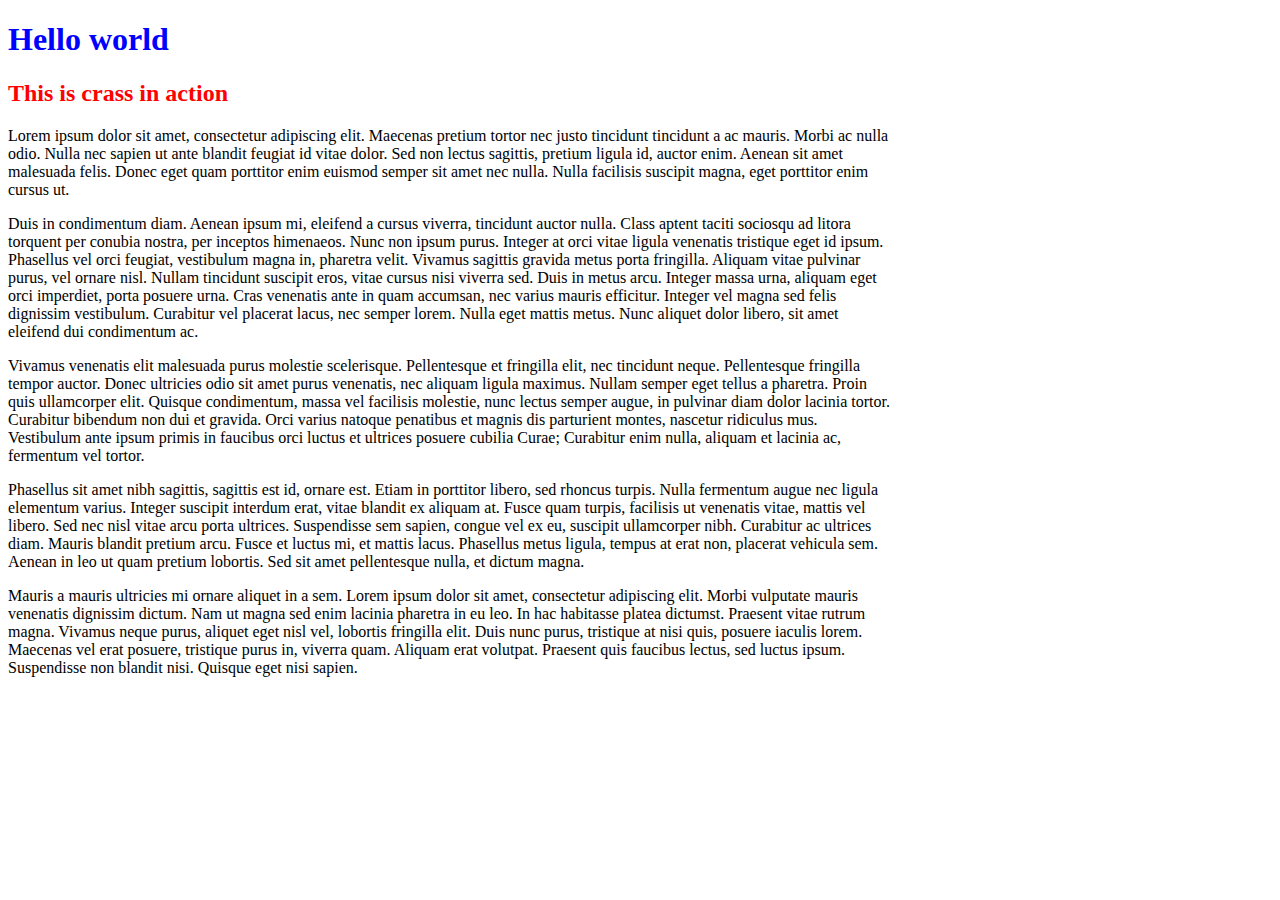
<file: example/src/index.html>
<!doctype html>
<html class="stretched-outer-content" lang="">

<head>

  <meta charset="utf-8">
  <meta http-equiv="x-ua-compatible" content="ie=edge">
  <title>crass test</title>
  <meta name="description" content="">
  <meta name="viewport" content="width=device-width, initial-scale=1">

  <link rel="stylesheet" href="main.css">

</head>

<body class="stretched-outer-content" style="height: 100%;">

  <div id="content" class="centered-vertical">

    <!-- c is an alias but crass will still preserve the blue class -->
    <h1 class="c blue">Hello world</h1>
    <h2 class="text red">This is crass in action</h2>

    <div>
      <p class="">Lorem ipsum dolor sit amet, consectetur adipiscing elit. Maecenas pretium tortor nec justo tincidunt tincidunt a ac mauris. Morbi ac nulla odio. Nulla nec sapien ut ante blandit feugiat id vitae dolor. Sed non lectus sagittis, pretium ligula id, auctor enim. Aenean sit amet malesuada felis. Donec eget quam porttitor enim euismod semper sit amet nec nulla. Nulla facilisis suscipit magna, eget porttitor enim cursus ut.</p>
      <p class="">Duis in condimentum diam. Aenean ipsum mi, eleifend a cursus viverra, tincidunt auctor nulla. Class aptent taciti sociosqu ad litora torquent per conubia nostra, per inceptos himenaeos. Nunc non ipsum purus. Integer at orci vitae ligula venenatis tristique eget id ipsum. Phasellus vel orci feugiat, vestibulum magna in, pharetra velit. Vivamus sagittis gravida metus porta fringilla. Aliquam vitae pulvinar purus, vel ornare nisl. Nullam tincidunt suscipit eros, vitae cursus nisi viverra sed. Duis in metus arcu. Integer massa urna, aliquam eget orci imperdiet, porta posuere urna. Cras venenatis ante in quam accumsan, nec varius mauris efficitur. Integer vel magna sed felis dignissim vestibulum. Curabitur vel placerat lacus, nec semper lorem. Nulla eget mattis metus. Nunc aliquet dolor libero, sit amet eleifend dui condimentum ac.</p>
      <p class="">Vivamus venenatis elit malesuada purus molestie scelerisque. Pellentesque et fringilla elit, nec tincidunt neque. Pellentesque fringilla tempor auctor. Donec ultricies odio sit amet purus venenatis, nec aliquam ligula maximus. Nullam semper eget tellus a pharetra. Proin quis ullamcorper elit. Quisque condimentum, massa vel facilisis molestie, nunc lectus semper augue, in pulvinar diam dolor lacinia tortor. Curabitur bibendum non dui et gravida. Orci varius natoque penatibus et magnis dis parturient montes, nascetur ridiculus mus. Vestibulum ante ipsum primis in faucibus orci luctus et ultrices posuere cubilia Curae; Curabitur enim nulla, aliquam et lacinia ac, fermentum vel tortor.</p>
      <p class="">Phasellus sit amet nibh sagittis, sagittis est id, ornare est. Etiam in porttitor libero, sed rhoncus turpis. Nulla fermentum augue nec ligula elementum varius. Integer suscipit interdum erat, vitae blandit ex aliquam at. Fusce quam turpis, facilisis ut venenatis vitae, mattis vel libero. Sed nec nisl vitae arcu porta ultrices. Suspendisse sem sapien, congue vel ex eu, suscipit ullamcorper nibh. Curabitur ac ultrices diam. Mauris blandit pretium arcu. Fusce et luctus mi, et mattis lacus. Phasellus metus ligula, tempus at erat non, placerat vehicula sem. Aenean in leo ut quam pretium lobortis. Sed sit amet pellentesque nulla, et dictum magna.</p>
      <p class="">Mauris a mauris ultricies mi ornare aliquet in a sem. Lorem ipsum dolor sit amet, consectetur adipiscing elit. Morbi vulputate mauris venenatis dignissim dictum. Nam ut magna sed enim lacinia pharetra in eu leo. In hac habitasse platea dictumst. Praesent vitae rutrum magna. Vivamus neque purus, aliquet eget nisl vel, lobortis fringilla elit. Duis nunc purus, tristique at nisi quis, posuere iaculis lorem. Maecenas vel erat posuere, tristique purus in, viverra quam. Aliquam erat volutpat. Praesent quis faucibus lectus, sed luctus ipsum. Suspendisse non blandit nisi. Quisque eget nisi sapien.</p>
    </div>

  </div>

</body>

</html>
</file>
<file: example/src/main.css>
#content {
  width: 70%;
  background: white;
}

.stretch {
  margin: 0;
  height: 100%;
}

.outer-content {
  background: lightgray;
}

.content-text {
  margin: 0;
}

.stretch {
  margin-top: 0px;
}

.red {
  color: red;
}

.blue {
  color: blue;
}

.centered {
  margin: auto;
  display: block;
  text-align: center;
}

.vertical-fit {
  height: 100%;
}
</file>
